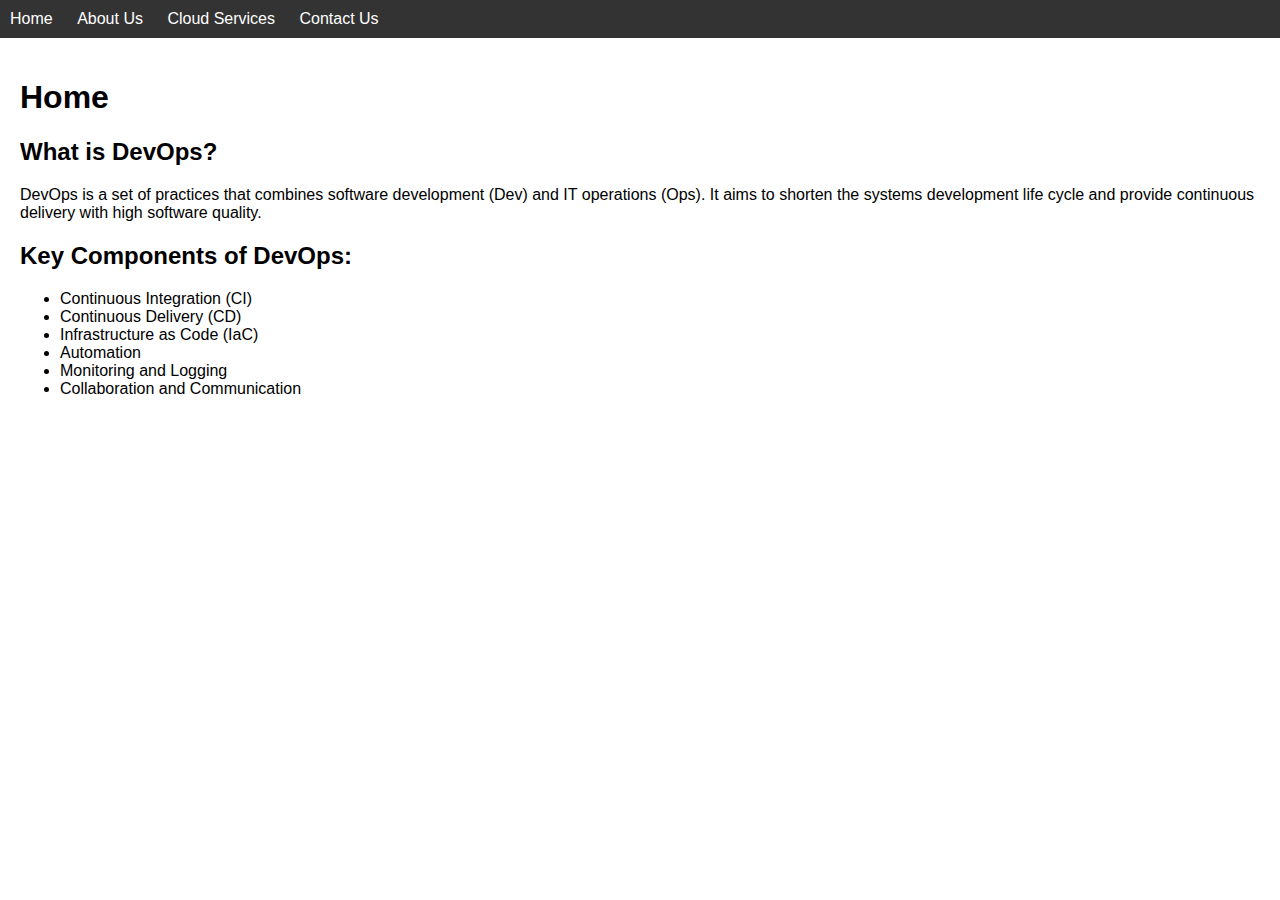
<file: index.html>
<!DOCTYPE html>
<html lang="en">
<head>
    <meta charset="UTF-8">
    <meta name="viewport" content="width=device-width, initial-scale=1.0">
    <title>Home</title>
    <link rel="stylesheet" href="styles.css">
</head>
<body>
    <header>
        <nav>
            <ul>
                <li><a href="index.html">Home</a></li>
                <li><a href="about.html">About Us</a></li>
                <li><a href="cloud_services.html">Cloud Services</a></li>
                <li><a href="contact.html">Contact Us</a></li>
            </ul>
        </nav>
    </header>
    <main>
        <h1>Home</h1>
        <h2>What is DevOps?</h2>
        <p>DevOps is a set of practices that combines software development (Dev) and IT operations (Ops). It aims to shorten the systems development life cycle and provide continuous delivery with high software quality.</p>
        <h2>Key Components of DevOps:</h2>
        <ul>
            <li>Continuous Integration (CI)</li>
            <li>Continuous Delivery (CD)</li>
            <li>Infrastructure as Code (IaC)</li>
            <li>Automation</li>
            <li>Monitoring and Logging</li>
            <li>Collaboration and Communication</li>
        </ul>
    </main>
</body>
</html>
</file>
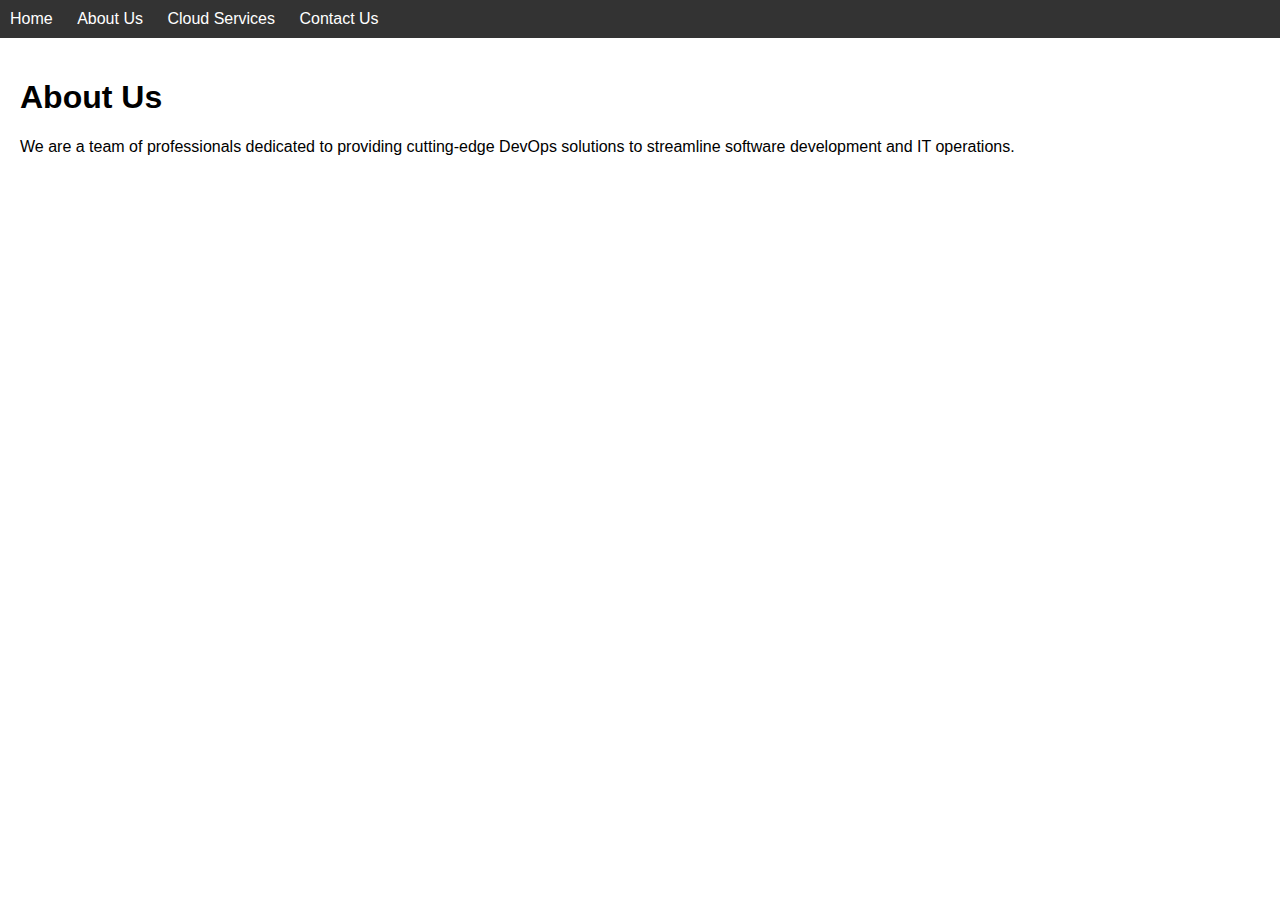
<file: about.html>
<!DOCTYPE html>
<html lang="en">
<head>
    <meta charset="UTF-8">
    <meta name="viewport" content="width=device-width, initial-scale=1.0">
    <title>About Us</title>
    <link rel="stylesheet" href="styles.css">
</head>
<body>
    <header>
        <nav>
            <ul>
                <li><a href="index.html">Home</a></li>
                <li><a href="about.html">About Us</a></li>
                <li><a href="cloud_services.html">Cloud Services</a></li>
                <li><a href="contact.html">Contact Us</a></li>
            </ul>
        </nav>
    </header>
    <main>
        <h1>About Us</h1>
        <p>We are a team of professionals dedicated to providing cutting-edge DevOps solutions to streamline software development and IT operations.</p>
    </main>
</body>
</html>
</file>
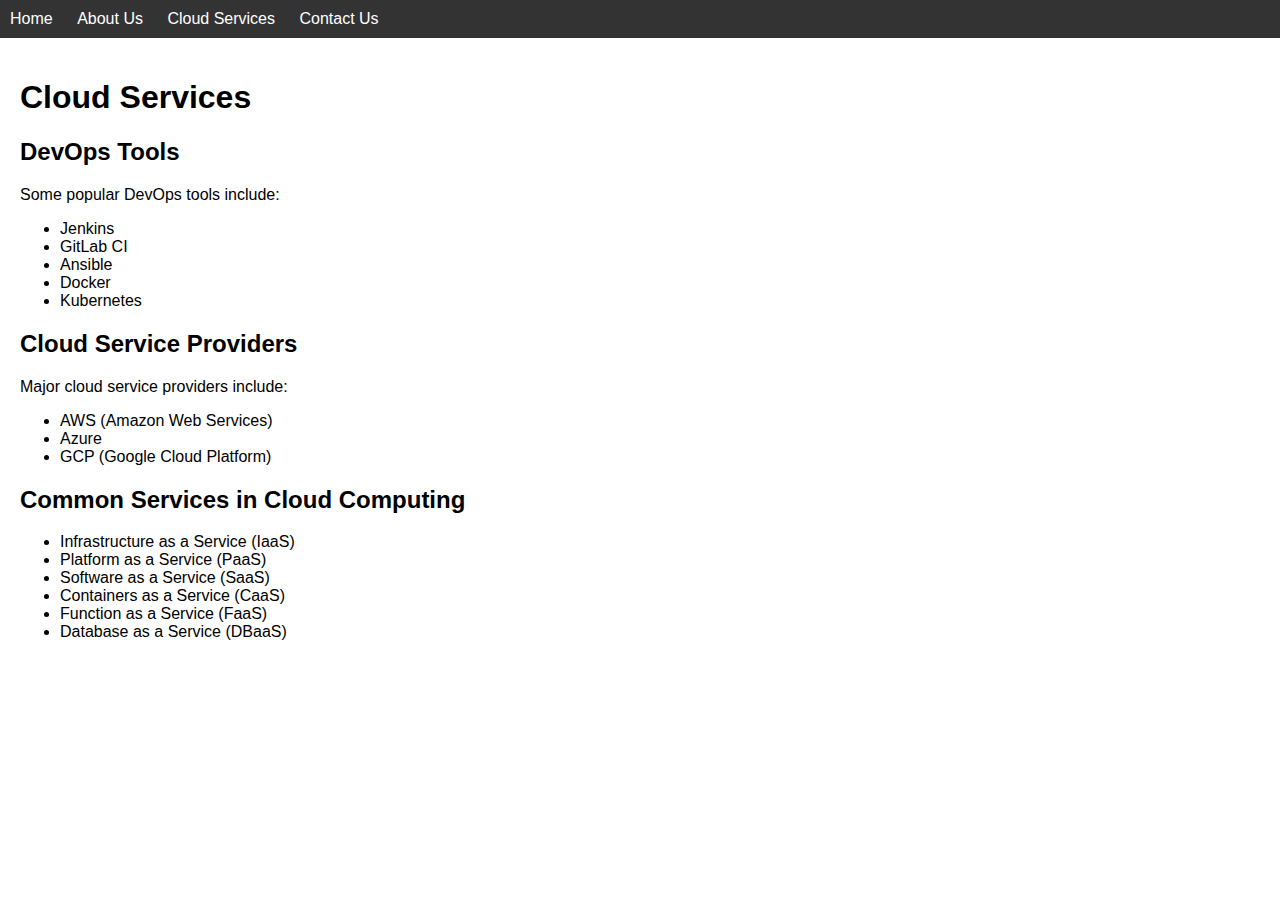
<file: cloud_services.html>
<!DOCTYPE html>
<html lang="en">
<head>
    <meta charset="UTF-8">
    <meta name="viewport" content="width=device-width, initial-scale=1.0">
    <title>Cloud Services</title>
    <link rel="stylesheet" href="styles.css">
</head>
<body>
    <header>
        <nav>
            <ul>
                <li><a href="index.html">Home</a></li>
                <li><a href="about.html">About Us</a></li>
                <li><a href="cloud_services.html">Cloud Services</a></li>
                <li><a href="contact.html">Contact Us</a></li>
            </ul>
        </nav>
    </header>
    <main>
        <h1>Cloud Services</h1>
        <h2>DevOps Tools</h2>
        <p>Some popular DevOps tools include:</p>
        <ul>
            <li>Jenkins</li>
            <li>GitLab CI</li>
            <li>Ansible</li>
            <li>Docker</li>
            <li>Kubernetes</li>
        </ul>
        <h2>Cloud Service Providers</h2>
        <p>Major cloud service providers include:</p>
        <ul>
            <li>AWS (Amazon Web Services)</li>
            <li>Azure</li>
            <li>GCP (Google Cloud Platform)</li>
        </ul>
        <h2>Common Services in Cloud Computing</h2>
        <ul>
            <li>Infrastructure as a Service (IaaS)</li>
            <li>Platform as a Service (PaaS)</li>
            <li>Software as a Service (SaaS)</li>
            <li>Containers as a Service (CaaS)</li>
            <li>Function as a Service (FaaS)</li>
            <li>Database as a Service (DBaaS)</li>
        </ul>
    </main>
</body>
</html>
</file>
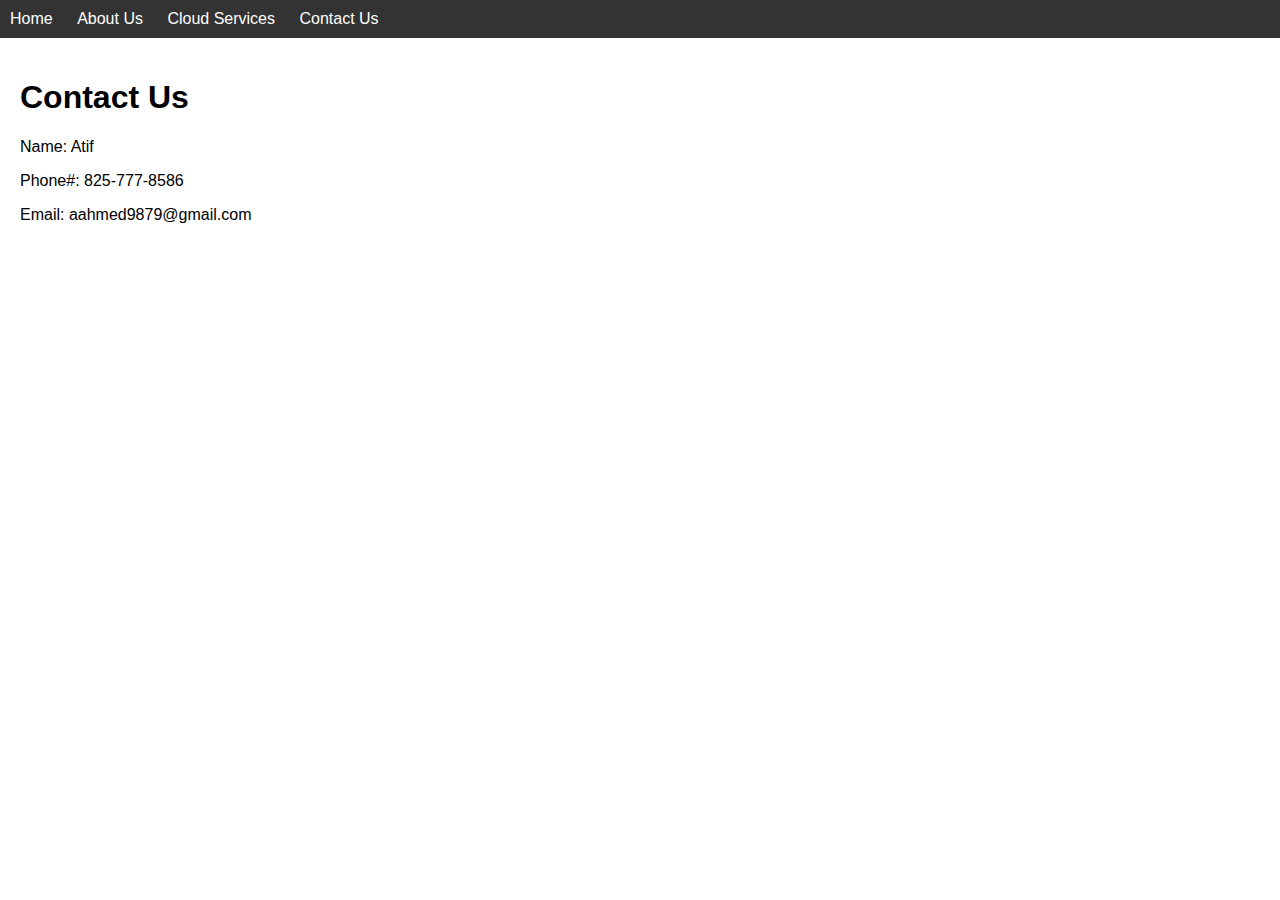
<file: contact.html>
<!DOCTYPE html>
<html lang="en">
<head>
    <meta charset="UTF-8">
    <meta name="viewport" content="width=device-width, initial-scale=1.0">
    <title>Contact Us</title>
    <link rel="stylesheet" href="styles.css">
</head>
<body>
    <header>
        <nav>
            <ul>
                <li><a href="index.html">Home</a></li>
                <li><a href="about.html">About Us</a></li>
                <li><a href="cloud_services.html">Cloud Services</a></li>
                <li><a href="contact.html">Contact Us</a></li>
            </ul>
        </nav>
    </header>
    <main>
        <h1>Contact Us</h1>
        <p>Name: Atif</p>
        <p>Phone#: 825-777-8586</p>
        <p>Email: aahmed9879@gmail.com</p>
    </main>
</body>
</html>
</file>
<file: styles.css>
/* Add your CSS styles here */

body {
    font-family: Arial, sans-serif;
    margin: 0;
    padding: 0;
}

header {
    background-color: #333;
    color: #fff;
    padding: 10px;
}

nav ul {
    list-style-type: none;
    margin: 0;
    padding: 0;
}

nav ul li {
    display: inline;
    margin-right: 20px;
}

nav ul li a {
    text-decoration: none;
    color: #fff;
}

main {
    padding: 20px;
}
</file>
